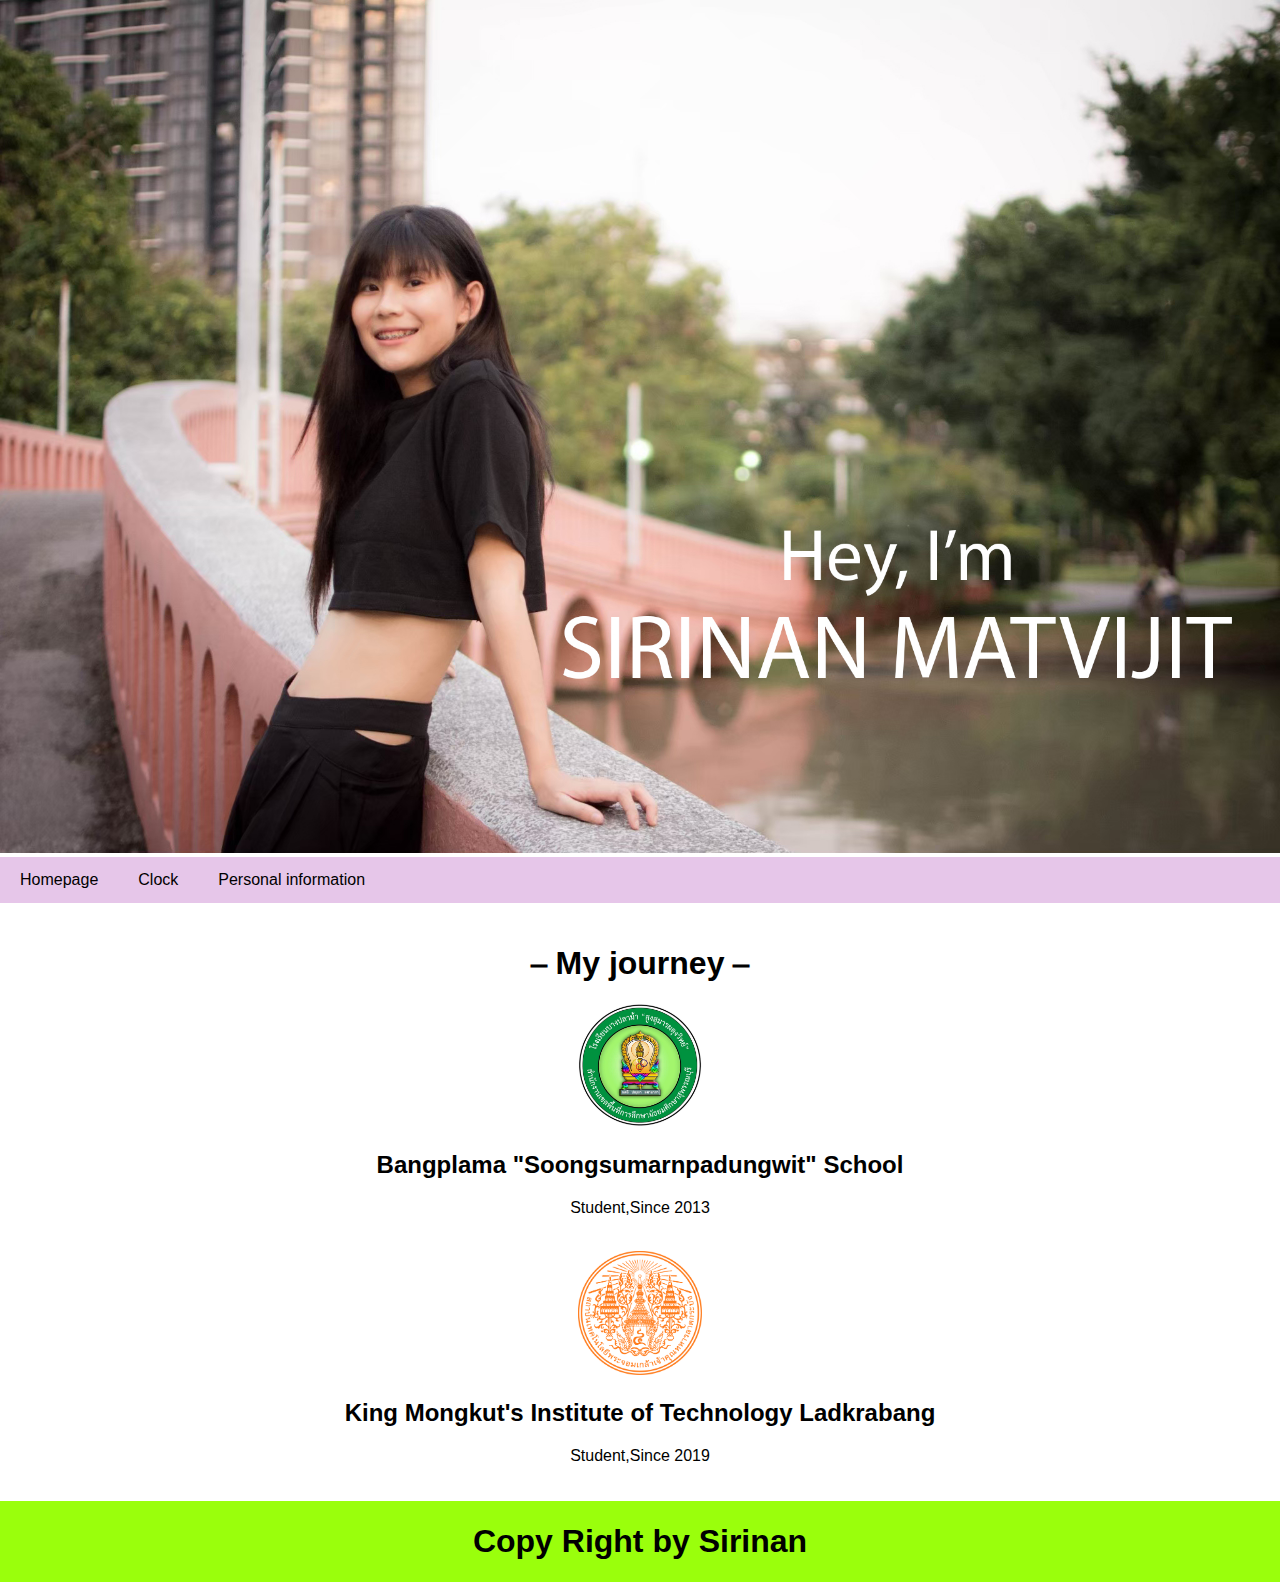
<file: index.html>
<!DOCTYPE html>
<html>

<head>
    <title>Home Page</title>
    <meta charset="UTF-8">
    <meta name="viewport" content="width=device-width, initial-scale=1">
    <link rel="stylesheet" href="./css/style.css">
</head>

<body>

    <!-- Note -->


    <!-- Header -->
    <div class="header">
        <img src="img/cover.jpg" width="100%">
    </div>

    <!-- Navigation Bar -->
    <div class="navbar">
        <a href="index.html">Homepage</a>
        <a href="clock.html">Clock</a>
        <a href="personalinfo.html">Personal information</a>
    </div>

    <!-- The flexible grid (content) -->

    <div class="main">
        <h1>⎯ My journey ⎯</h1>
        <img src="img/bangplama.jpeg" width="10%">
        <h2>Bangplama "Soongsumarnpadungwit" School</h2>
        <p>Student,Since 2013</p>
        <br>
        <img src="img/kmitl-logo.png" width="10%">
        <h2>King Mongkut's Institute of Technology Ladkrabang</h2>
        <p>Student,Since 2019</p>
    </div>
    </div>

    <!-- Footer -->
    <div class="footer">
        <h1>Copy Right by Sirinan</h1>
    </div>

</body>

</html>
</file>
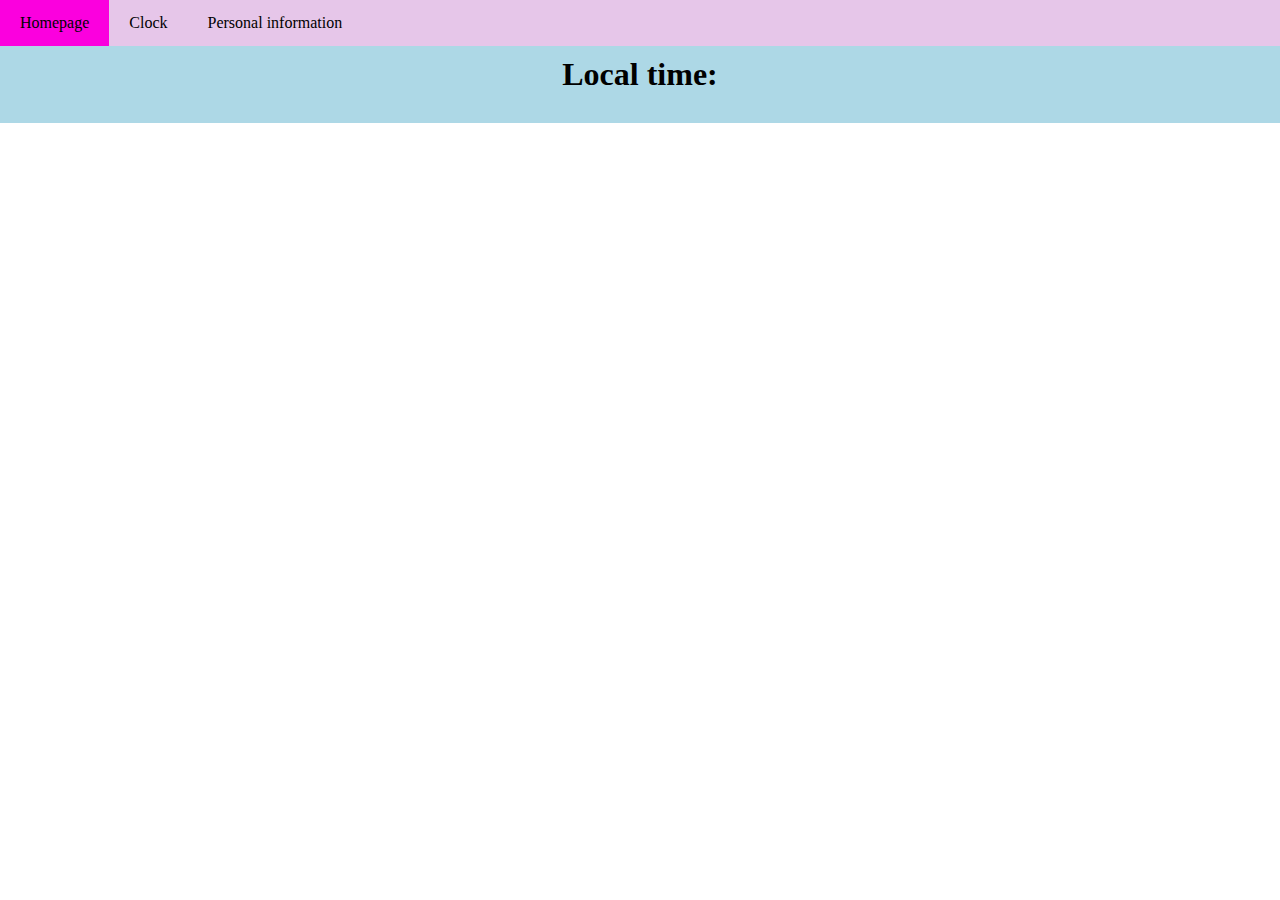
<file: clock.html>
<!DOCTYPE html>
<html lang="en">

<head>
    <meta charset="UTF-8">
    <meta name="viewport" content="width=device-width, initial-scale=1.0">
    <meta http-equiv="X-UA-Compatible" content="ie=edge">
    <title>Clock & Time</title>
    <link href="./css/style2.css" rel="stylesheet">
</head>

<body>
    <div class="navbar">
        <a href="index.html">Homepage</a>
        <a href="clock.html">Clock</a>
        <a href="personalinfo.html">Personal information</a>
    </div>
    <div class="container">

        <div id="clock">
            <h1 class="text-center">
                Local time: <span id="time"></span></h1>
        </div>
        <div id="year">
            <h1 class="text-center">
                <span id="date"></span></h1>
        </div>

    </div>


    <script src="./script/script.js" defer></script>
</body>

</html>
</file>
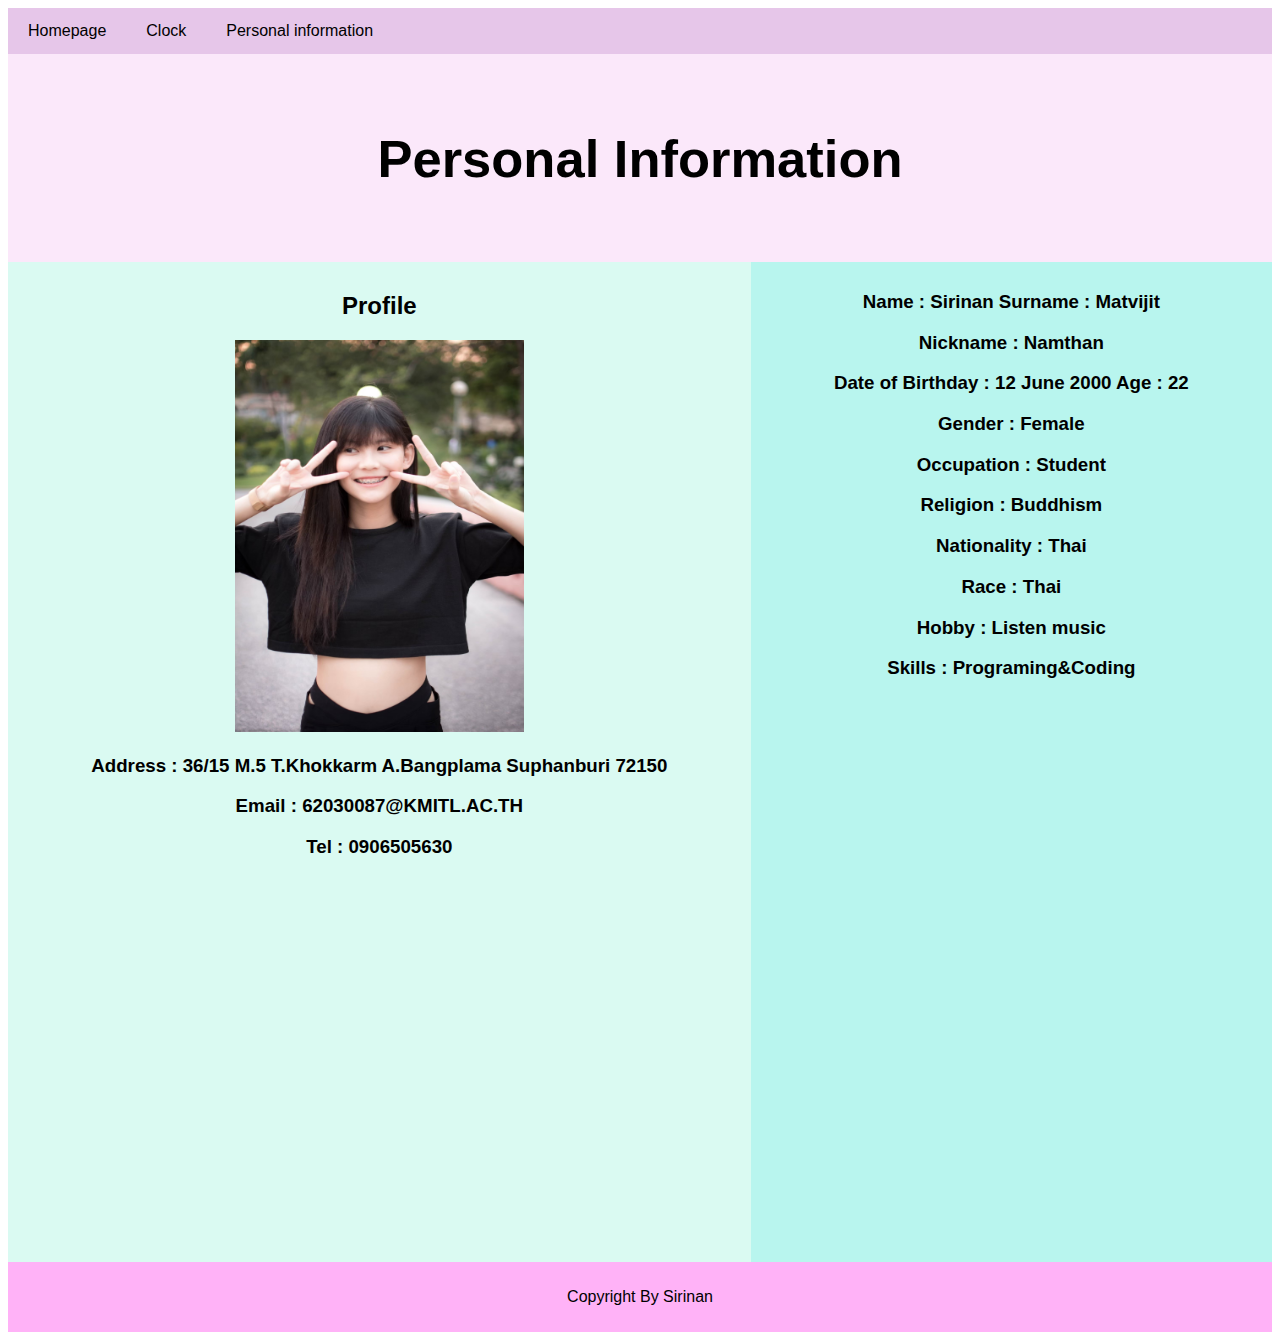
<file: personalinfo.html>
<!DOCTYPE html>
<html>

<head>
    <title>Personal information</title>
    <meta charset="UTF-8">
    <meta name="viewport" content="width=device-width, initial-scale=1">
    <link rel="stylesheet" href="./css/style3.css">
</head>

<body>
    <div class="navbar">
        <a href="index.html">Homepage</a>
        <a href="clock.html">Clock</a>
        <a href="personalinfo.html">Personal information</a>
    </div>

    <div class="grid-container">
        <div class="header">
            <h2>Personal Information</h2>
        </div>

        <div class="left" style="background-color:rgb(218, 250, 242);">
            <h2>Profile</h2>
            <img src="./img/profile.jpg" width="40%" height="40%">
            <h3>Address : 36/15 M.5 T.Khokkarm A.Bangplama Suphanburi 72150</h3>
            <h3>Email : 62030087@KMITL.AC.TH</h3>
            <h3>Tel : 0906505630</h3>
        </div>
        <div class="middle" style="background-color:rgb(184, 245, 238);">
            <h3>Name : Sirinan Surname : Matvijit</h3>
            <h3>Nickname : Namthan</h3>
            <h3>Date of Birthday : 12 June 2000 Age : 22</h3>
            <h3>Gender : Female</h3>
            <h3>Occupation : Student</h3>
            <h3>Religion : Buddhism</h3>
            <h3>Nationality : Thai</h3>
            <h3>Race : Thai</h3>
            <h3>Hobby : Listen music</h3>
            <h3>Skills : Programing&Coding</h3>
        </div>


        <div class="footer">
            <p>Copyright By Sirinan</p>
        </div>
    </div>

</body>

</html>
</file>
<file: css/style.css>
* {
    box-sizing: border-box;
}

body {
    font-family: Arial;
    margin: 0;
}

.header {
    text-align: center;
}

.navbar {
    display: flex;
    background-color: rgb(230, 198, 233);
}

.navbar a {
    color: rgb(0, 0, 0);
    padding: 14px 20px;
    text-decoration: none;
    text-align: center;
}

.navbar a:hover {
    background-color: rgb(251, 0, 222);
    color: black;
}

.row {
    display: flex;
    flex-wrap: wrap;
}

.side {
    flex: 30%;
    background-color: #f1f1f1;
    padding: 20px;
}

.main {
    flex: 70%;
    background-color: white;
    padding: 20px;
    text-align: center;
}

.footer {
    padding: 0.5px;
    text-align: center;
    background: rgb(154, 255, 12);
}

@media screen and (max-width: 700px) {
    .row,
    .navbar {
        flex-direction: column;
    }
}
</file>
<file: css/style2.css>
* {
    padding: 0;
    margin: 0;
}

.container {
    display: grid;
    background-color: lightblue;
    padding: 10px;
    text-align: center;
    margin: 0 auto;
}

#year {
    margin-top: 20px;
}

.navbar {
    display: flex;
    background-color: rgb(230, 198, 233);
}

.navbar a {
    color: rgb(0, 0, 0);
    padding: 14px 20px;
    text-decoration: none;
    text-align: center;
}

.navbar a:hover {
    background-color: rgb(251, 0, 222);
    color: black;
}
</file>
<file: css/style3.css>
* {
    box-sizing: border-box;
}

body {
    font-family: Arial, Helvetica, sans-serif;
}

.header {
    grid-area: header;
    background-color: #fbe8fa;
    padding: 30px;
    text-align: center;
    font-size: 35px;
}

.navbar {
    display: flex;
    background-color: rgb(230, 198, 233);
}

.navbar a {
    color: rgb(0, 0, 0);
    padding: 14px 20px;
    text-decoration: none;
    text-align: center;
}

.navbar a:hover {
    background-color: rgb(251, 0, 222);
    color: black;
}

.grid-container {
    display: grid;
    grid-template-areas: 'header header header header header header' 'left left left middle middle middle' 'footer footer footer footer footer footer';
}

.left,
.middle {
    padding: 10px;
    height: 1000px;
}

.left {
    grid-area: left;
    text-align: center;
}

.middle {
    grid-area: middle;
    text-align: center;
}

.footer {
    grid-area: footer;
    background-color: #ffb2f7;
    padding: 10px;
    text-align: center;
}

@media (max-width: 600px) {
    .grid-container {
        grid-template-areas: 'header header header header header header' 'left left left left left left' 'middle middle middle middle middle middle' 'footer footer footer footer footer footer';
    }
}
</file>
